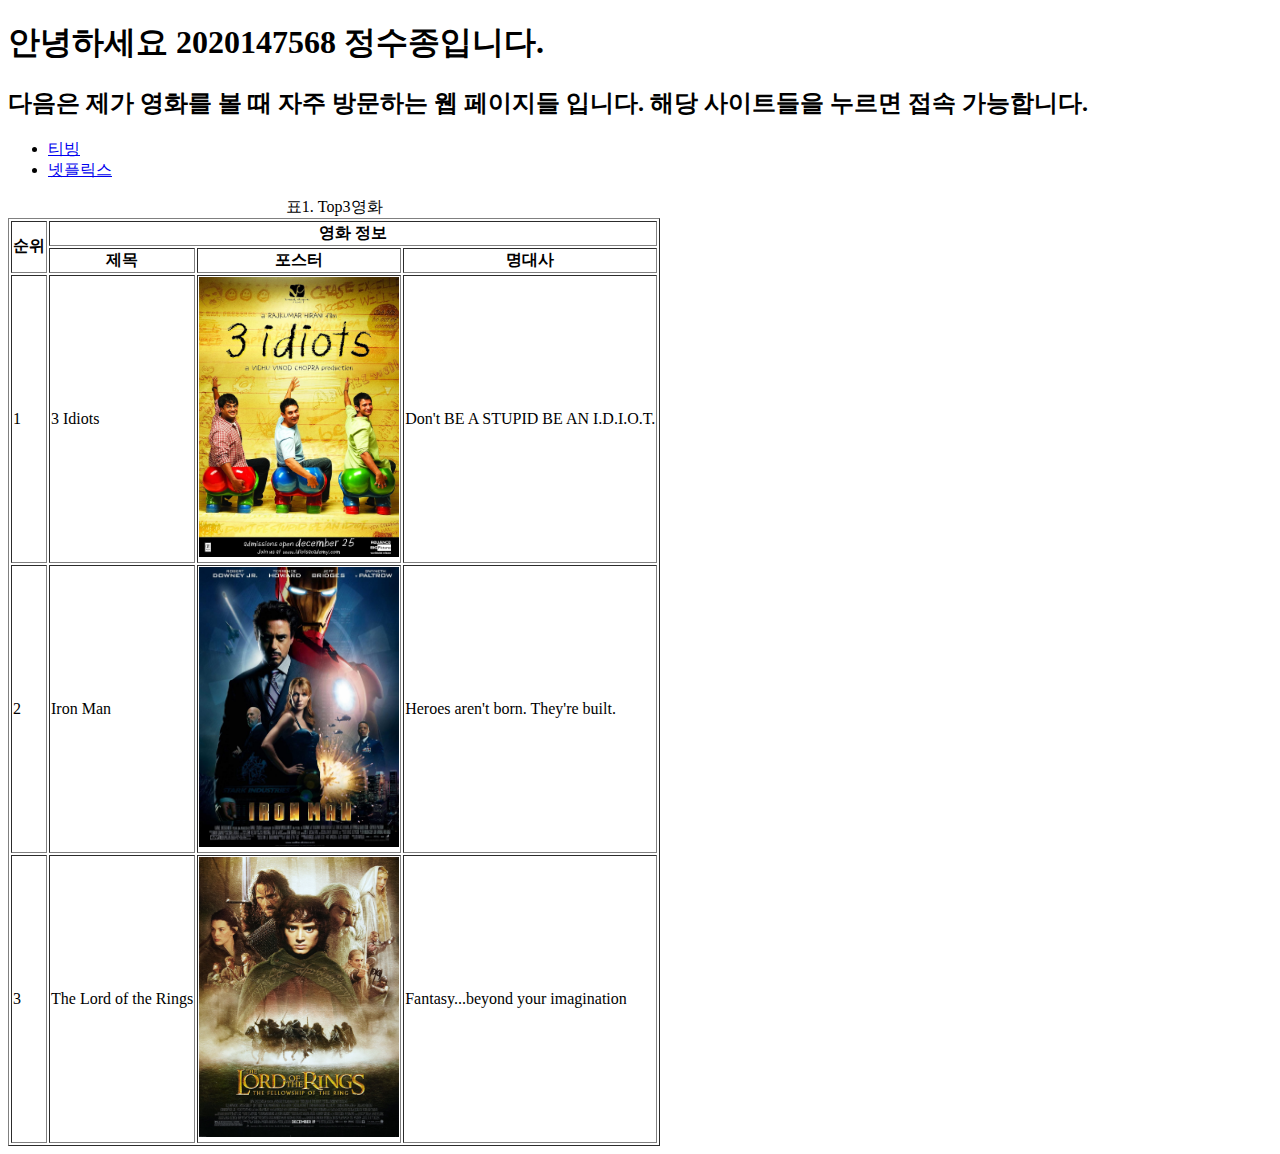
<file: LAB1/index.html>
<!DOCTYPE html>
<html>
    <head>
        <meta charset="utf-8">
    </head>
    <body>
        <h1>안녕하세요 2020147568 정수종입니다.</h1>
        <h2>다음은 제가 영화를 볼 때 자주 방문하는 웹 페이지들 입니다. 해당 사이트들을 누르면 접속 가능합니다.</h2>
        <ul>
            <li><a href="https://www.tving.com/onboarding"> 티빙 </a></li>
            <li><a href="https://www.netflix.com/kr/"> 넷플릭스 </a></li>
        </ul>
        <table border="1">
            <caption>표1. Top3영화</caption>
            <tr>
                <th rowspan="2">순위</th>
                <th colspan="3">영화 정보</th>
                <!-- <th>3</th> -->
                <!-- <th>4</th> -->
            </tr>
            <tr>
                <!-- <th>2</th> -->
                 <th>제목</th>
                 <th>포스터</th>
                 <th>명대사</th>
            </tr>
            <tr>
                <td>1</td>
                <td>3 Idiots</td>
                <td><img src="images/3-Idiots.jpg" width="200" height="280" alt="3_Idiots"></td>
                <td>Don't BE A STUPID BE AN I.D.I.O.T.</td>
            </tr>
            <tr>
                <td>2</td>
                <td>Iron Man</td>
                <td><img src="images/Iron_Man-773611005-large.jpg" width="200" height="280" alt="Iron_Man"></td>
                <td>Heroes aren't born. They're built.</td>
            </tr>
            <tr>
                <td>3</td>
                <td>The Lord of the Rings</td>
                <td><img src="images/The_Lord_of_the_Rings.jpg" width="200" height="280" alt="The_Lord_of_the_Rings"></td>
                <td>Fantasy...beyond your imagination</td>
            </tr>
        </table>
    </body>
</html>
</file>
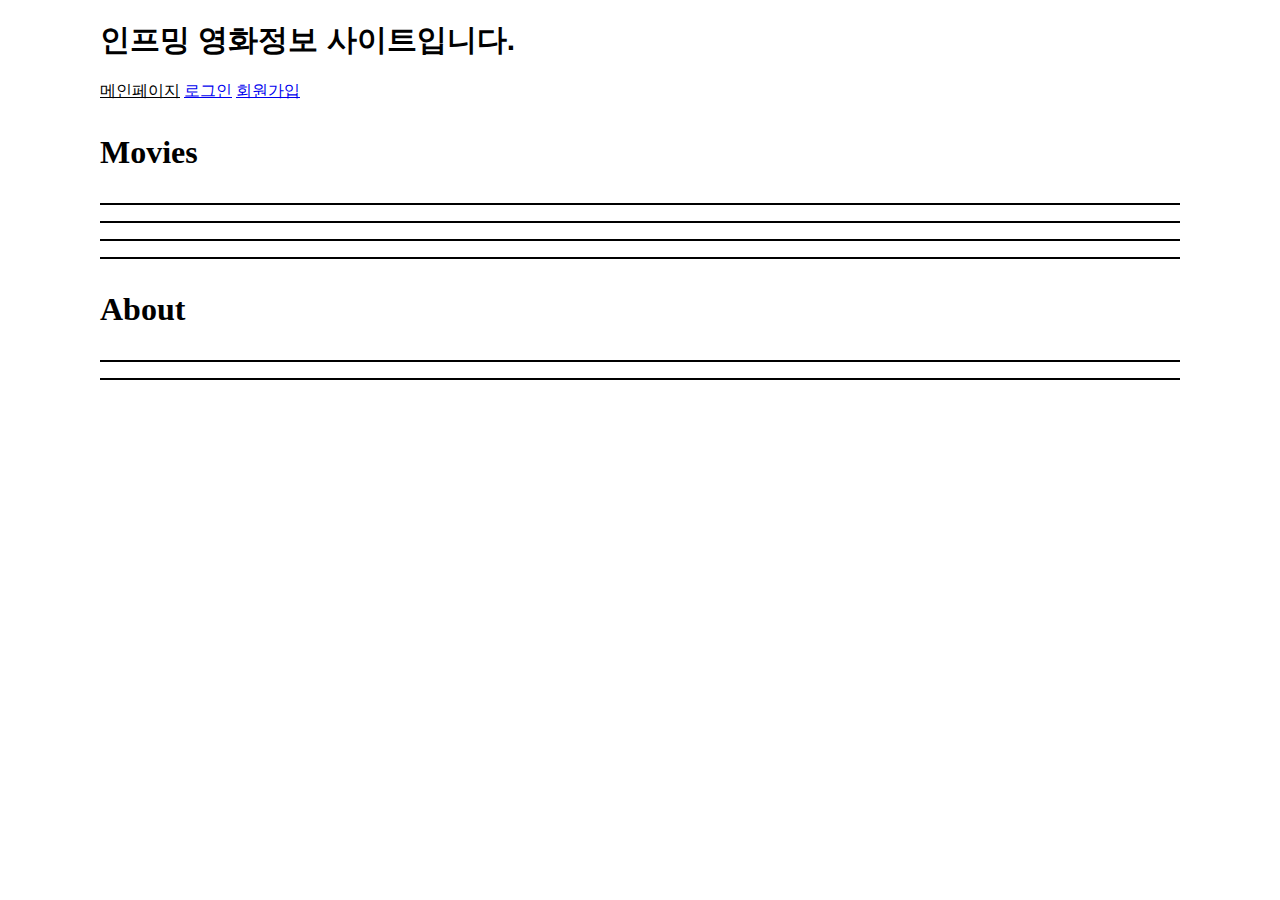
<file: LAB3/index.html>
<!DOCTYPE html>
<html lang="ko">
    <head>
        <meta charset="UTF-8">
        <link rel="stylesheet" href="main.css">
        <title>Internet Programming Movie Site</title>
    </head>
    <body>
        <h1 id="headline">인프밍 영화정보 사이트입니다.</h1>

        <p id="nevi">
            <a href="index.html" class="current">메인페이지</a>
            <a href="login.html">로그인</a>
            <a href="signup.html">회원가입</a>
        </p>

        <div id="moviedata">
            <p class="cartegory">Movies</p>
            <div class="contents">
                <p></p>
                <p></p>
                <p></p>
                <p></p>
            </div>
            <p class="cartegory">About</p>
            <div class="contents">
                <p></p>
                <p></p>
            </div>
        </div>
    </body>
</html>
</file>
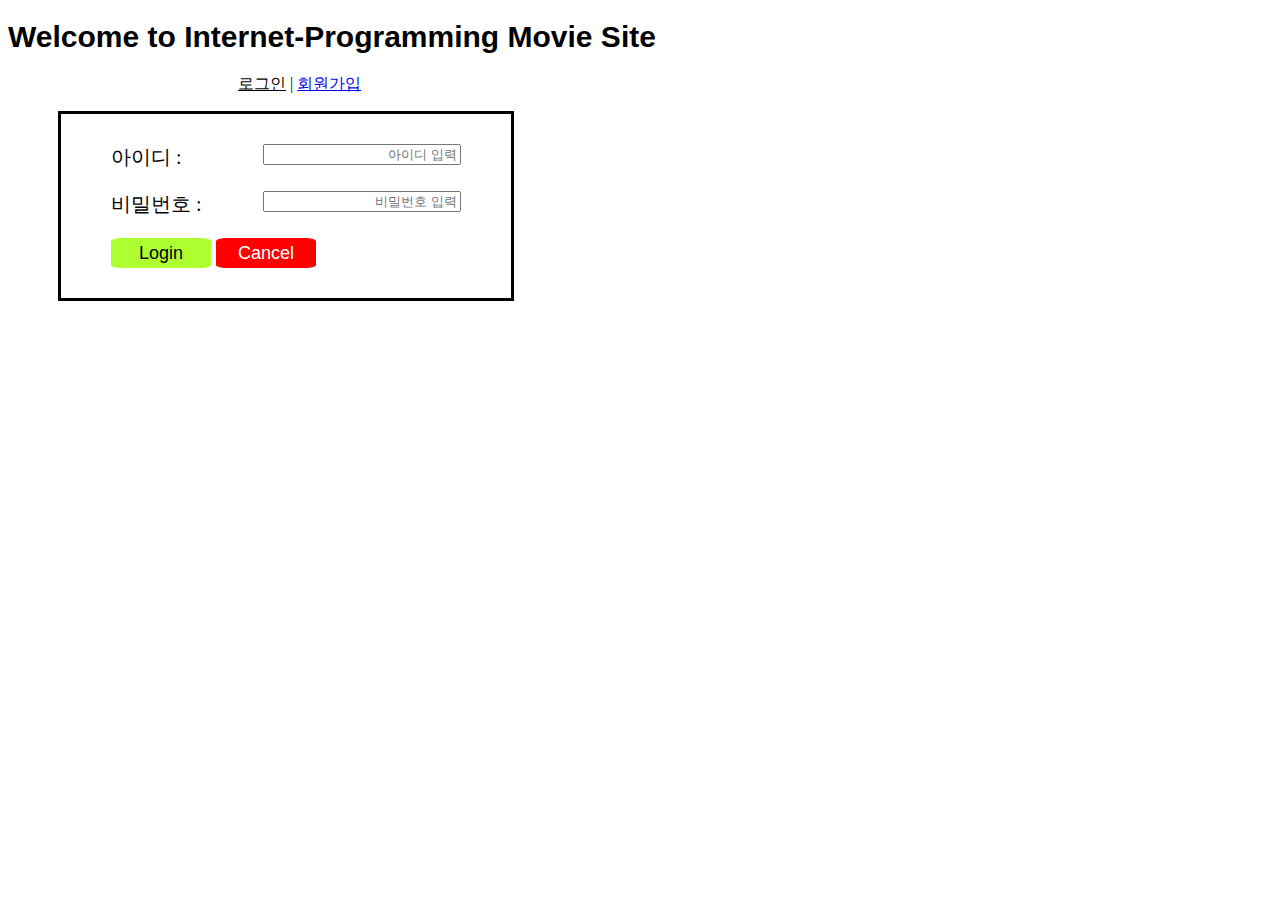
<file: LAB2/login.html>
<!DOCTYPE html>
<html lang="ko">
    <head>
        <meta charset="UTF-8">
        <link rel="stylesheet" href="main.css">
        <title>Login</title>
    </head>
    <body>
        <h1 id="headline">Welcome to Internet-Programming Movie Site</h1>

        <p id="redirect">
        <a href="login.html" class="current">로그인</a> | <a href="signup.html">회원가입</a>
        </p>
        
        <form>
            <p>
                <label for="id">아이디 : </label>
                <input type="text" placeholder="아이디 입력" id="id" name="id">
            </p>

            <p>
                <label for id="password">비밀번호 : </label>
                <input type="text" placeholder="비밀번호 입력" id="password" name="password">
            </p>

            <p>
                <input type="submit" id="login" name="login" value="Login">
                <input type="button" id="cancel" name="cancel" value="Cancel">
            </p>
        </form>
    </body>
</html>
</file>
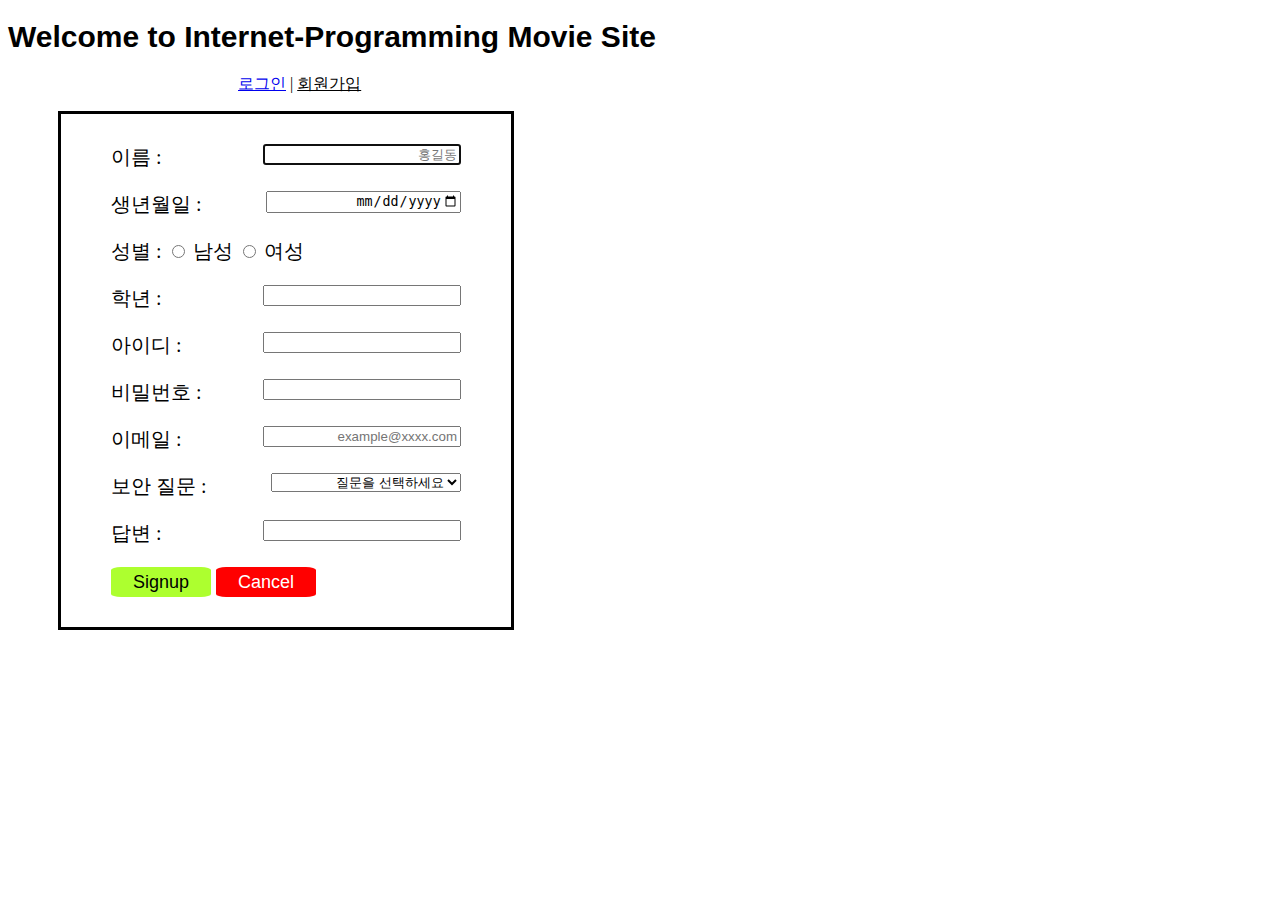
<file: LAB2/signup.html>
<!DOCTYPE html>
<html lang="ko">
    <head>
        <meta charset="UTF-8">
        <link rel="stylesheet" href="main.css">
        <title>Internet Programming Movie Site</title>
    </head>

    <body>
        <h1 id="headline">Welcome to Internet-Programming Movie Site</h1>

        <p id="redirect">
        <a href="login.html">로그인</a> | <a href="signup.html" class="current">회원가입</a>
        </p>
        
        <form>
            <p>
                <label for="name">이름 : </label>
                <input type="text" placeholder="홍길동" id="name" name="name" required autofocus autocomplete="on">
            </p>

            <p>
                <label for="birth">생년월일 : </label>
                <input type="date" id="birth" name="birth">
            </p>

            <p>
                <label for="gender">성별 : </label>
                <input type="radio" id="gender" name="gender" value="male"> 남성 
                <input type="radio" id="gender" name="gender" value="female"> 여성 
            </p>
        
            <p>
                <label for="grade">학년 : </label>
                <input type="number" step="1" min="1" max="4">
            </p>

            <p>
                <label for="id">아이디 : </label>
                <input type="text" id="id" name="id" required autocomplete="on">
            </p>

            <p>
                <label for="password">비밀번호 : </label>
                <input type="text" id="password" name="password" required>
            </p>

            <p>
                <label for="email">이메일 : </label>
                <input type="email" placeholder="example@xxxx.com" id="email" name="email">
            </p>

            <p>
                <label for="question">보안 질문 : </label>
                <select name="question" id="question">
                    <option>질문을 선택하세요</option>
                    <option>가장 좋아하는 색은</option>
                    <option>처음으로 본 영화는</option>
                    <option>키우고있는 강아지의 이름은은</option>
                </select>
            </p>
        
            <p>
                <label for="answer">답변 : </label>
                <input type="text" id="answer" name="answer">
            </p>

            <p>
                <input type="submit" id="signup" name="signup" value="Signup">
                <input type="button" id="cancel" name="cancel" value="Cancel">
            </p>
        </form>

    </body>
</html>
</file>
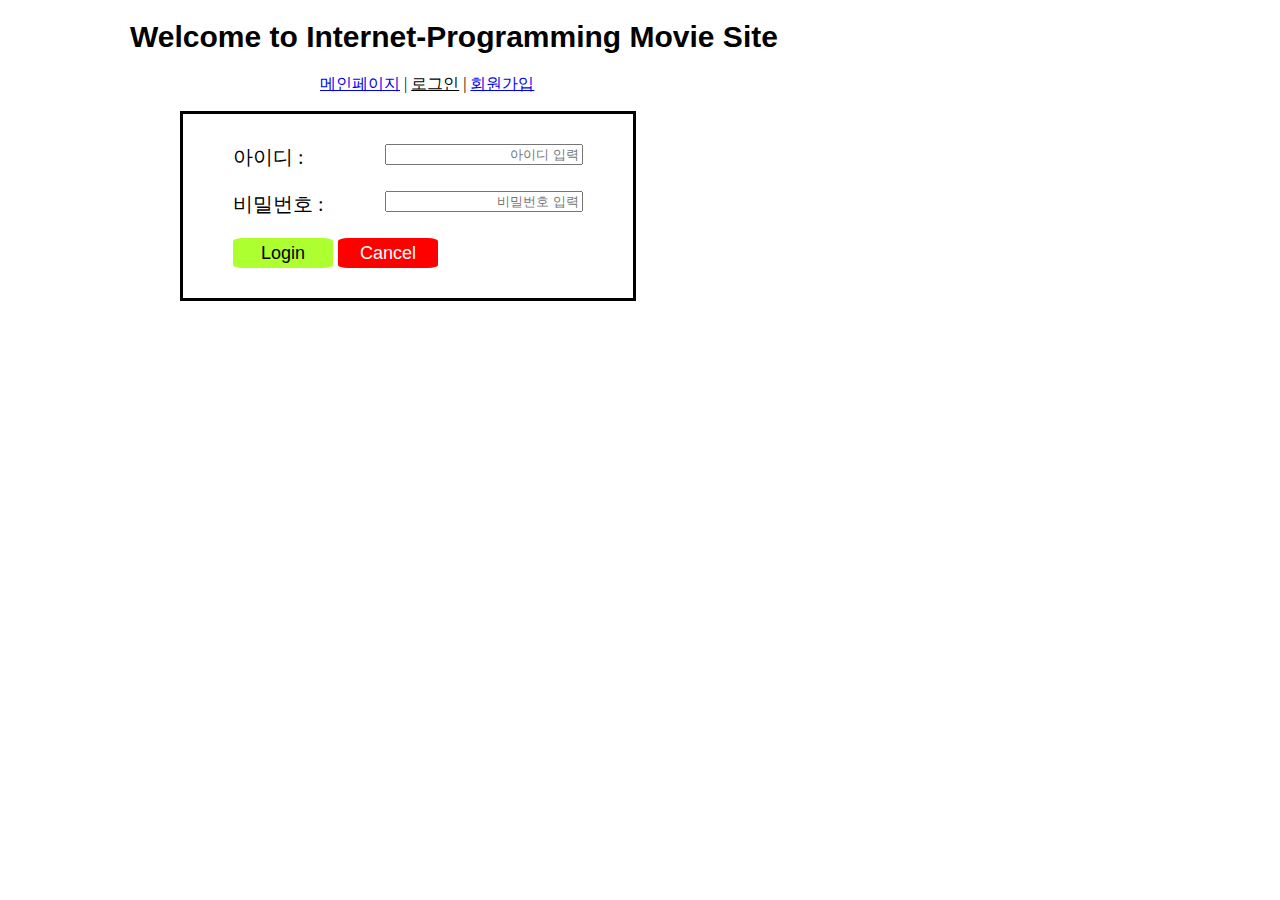
<file: LAB4/login.html>
<!DOCTYPE html>
<html lang="ko">
    <head>
        <meta charset="UTF-8">
        <link rel="stylesheet" href="main.css">
        <title>Login</title>
    </head>
    <body>
        <h1 id="headline">Welcome to Internet-Programming Movie Site</h1>

        <p id="redirect">
        <a href="index.html">메인페이지</a> | <a href="login.html" class="current">로그인</a> | <a href="signup.html">회원가입</a>
        </p>
        
        <form>
            <p>
                <label for="id">아이디 : </label>
                <input type="text" placeholder="아이디 입력" id="id" name="id">
            </p>

            <p>
                <label for id="password">비밀번호 : </label>
                <input type="text" placeholder="비밀번호 입력" id="password" name="password">
            </p>

            <p>
                <input type="submit" id="login" name="login" value="Login">
                <input type="button" id="cancel" name="cancel" value="Cancel">
            </p>
        </form>
    </body>
</html>
</file>
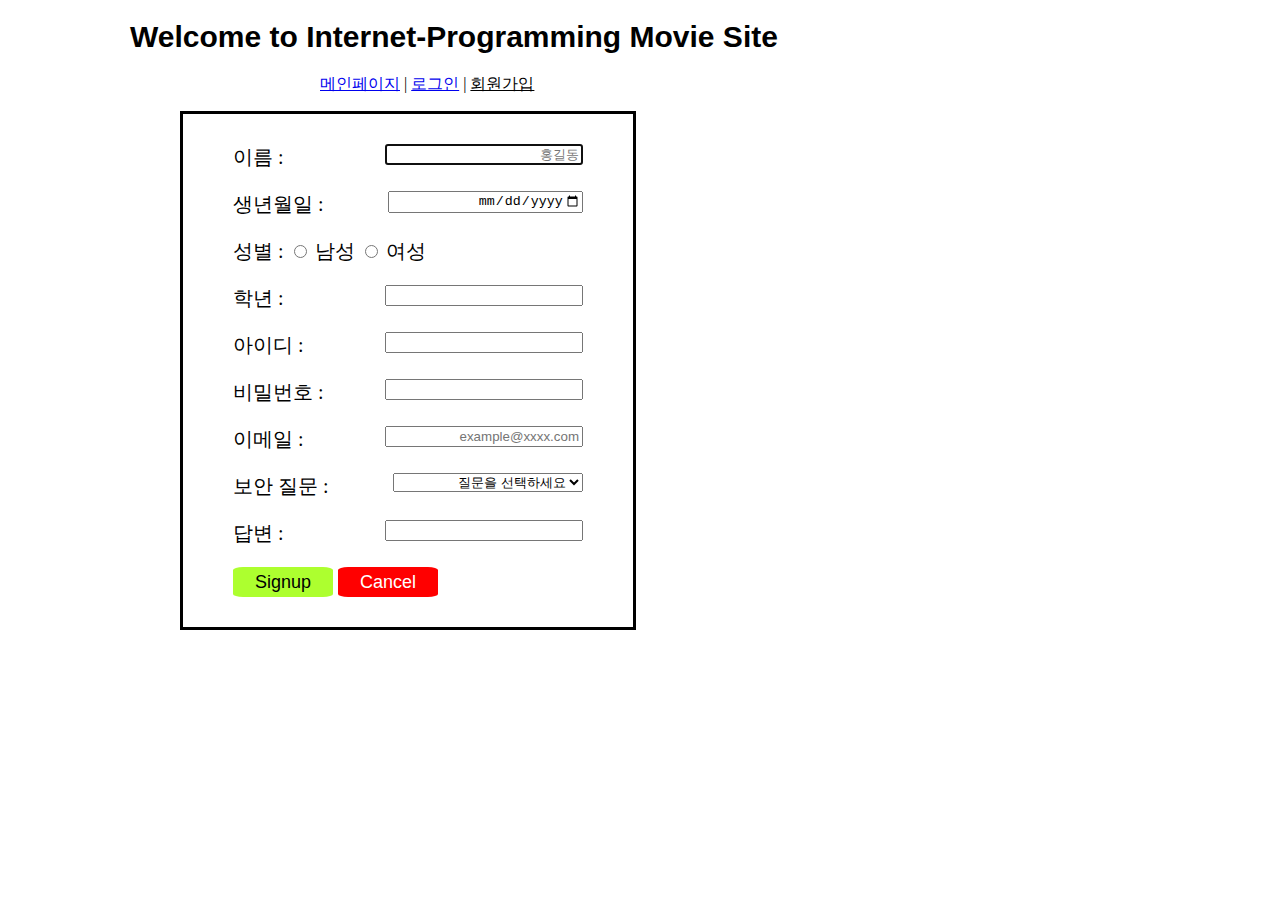
<file: LAB4/signup.html>
<!DOCTYPE html>
<html lang="ko">
    <head>
        <meta charset="UTF-8">
        <link rel="stylesheet" href="main.css">
        <title>Internet Programming Movie Site</title>
    </head>

    <body>
        <h1 id="headline">Welcome to Internet-Programming Movie Site</h1>

        <p id="redirect">
        <a href="index.html">메인페이지</a> | <a href="login.html">로그인</a> | <a href="signup.html" class="current">회원가입</a>
        </p>
        
        <form>
            <p>
                <label for="name">이름 : </label>
                <input type="text" placeholder="홍길동" id="name" name="name" required autofocus autocomplete="on">
            </p>

            <p>
                <label for="birth">생년월일 : </label>
                <input type="date" id="birth" name="birth">
            </p>

            <p>
                <label for="gender">성별 : </label>
                <input type="radio" id="gender" name="gender" value="male"> 남성 
                <input type="radio" id="gender" name="gender" value="female"> 여성 
            </p>
        
            <p>
                <label for="grade">학년 : </label>
                <input type="number" step="1" min="1" max="4">
            </p>

            <p>
                <label for="id">아이디 : </label>
                <input type="text" id="id" name="id" required autocomplete="on">
            </p>

            <p>
                <label for="password">비밀번호 : </label>
                <input type="text" id="password" name="password" required>
            </p>

            <p>
                <label for="email">이메일 : </label>
                <input type="email" placeholder="example@xxxx.com" id="email" name="email">
            </p>

            <p>
                <label for="question">보안 질문 : </label>
                <select name="question" id="question">
                    <option>질문을 선택하세요</option>
                    <option>가장 좋아하는 색은</option>
                    <option>처음으로 본 영화는</option>
                    <option>키우고있는 강아지의 이름은은</option>
                </select>
            </p>
        
            <p>
                <label for="answer">답변 : </label>
                <input type="text" id="answer" name="answer">
            </p>

            <p>
                <input type="submit" id="signup" name="signup" value="Signup">
                <input type="button" id="cancel" name="cancel" value="Cancel">
            </p>
        </form>

    </body>
</html>
</file>
<file: LAB3/main.css>
#headline {
    font-family: sans-serif; font-size: 30px;
}

body {
    width: 1080px;
    margin: 0 auto;
}

.cartegory {
    font-size: 2em;
    font-weight: bold;
}

#moviedata > div > p {
    border-style: solid;
    border-width: 1px;
}

#redirect {
    width: 200px;
    position: relative;
    left: 230px;
}

.current {
    color: black;
}

form {
    width: 400px;
    height: auto;
    border-style: solid;
    padding-top: 10px;
    padding-bottom: 10px;
    padding-left: 50px;
    padding-right: 0px;
    position: relative;
    left: 50px;
}

form > p {
    font-size: 20px;
}

input , select {
    text-align: end;
    position: absolute;
    right: 50px;
    width: 190px;
}

#gender {
    position: relative;
    right: auto;
    width: auto;
}

#signup , #login , #cancel {
    position: relative;
    right: auto;
    width: 100px;
    height: 30px;
    font-size: 18px;
    border-style: none;
    border-radius: 10%;
    text-align: center;
}

#signup , #login {
    background-color: greenyellow;
}

#cancel {
    background-color: red;
    color: white;
}
</file>
<file: LAB2/main.css>
#headline {
    font-family: sans-serif; font-size: 30px;
}

#redirect {
    width: 200px;
    position: relative;
    left: 230px;
}

.current {
    color: black;
}

form {
    width: 400px;
    height: auto;
    border-style: solid;
    padding-top: 10px;
    padding-bottom: 10px;
    padding-left: 50px;
    padding-right: 0px;
    position: relative;
    left: 50px;
}

form > p {
    font-size: 20px;
}

input , select {
    text-align: end;
    position: absolute;
    right: 50px;
    width: 190px;
}

#gender {
    position: relative;
    right: auto;
    width: auto;
}

#signup , #login , #cancel {
    position: relative;
    right: auto;
    width: 100px;
    height: 30px;
    font-size: 18px;
    border-style: none;
    border-radius: 10%;
    text-align: center;
}

#signup , #login {
    background-color: greenyellow;
}

#cancel {
    background-color: red;
    color: white;
}
</file>
<file: LAB4/main.css>
#headline {
    font-family: sans-serif; font-size: 30px;
}

body {
    width: 1020px;
    margin: 0 auto;
}

.cartegory {
    font-size: 2em;
    font-weight: bold;
    border: none;
    border-bottom: 2px solid;
}

#redirect {
    width: auto;
    position: relative;
    left: 190px;
}

.current {
    color: black;
}

form {
    width: 400px;
    height: auto;
    border-style: solid;
    padding-top: 10px;
    padding-bottom: 10px;
    padding-left: 50px;
    padding-right: 0px;
    position: relative;
    left: 50px;
}

form > p {
    font-size: 20px;
}

form > p > input , select {
    text-align: end;
    position: absolute;
    right: 50px;
    width: 190px;
}

#searchInput {
    text-align: left;
    position: relative;
    right: auto;
    width: 800px;
}

#gender {
    position: relative;
    right: auto;
    width: auto;
}

#signup , #login , #cancel {
    position: relative;
    right: auto;
    width: 100px;
    height: 30px;
    font-size: 18px;
    border-style: none;
    border-radius: 10%;
    text-align: center;
}

#signup , #login {
    background-color: greenyellow;
}

#cancel {
    background-color: red;
    color: white;
}

#sorttitle {
    font-weight: bold;
    margin-bottom: 0px;
}

.sort-options {
  width: 200px;
  display: flex;
  flex-direction: column; /* 가로 → 세로로 변경 */
  align-items: flex-start; /* 왼쪽 정렬 (필요시 center로 변경 가능) */
  gap: 10px;
  margin-bottom: 20px;
  font-size: 14px;
  padding-bottom: 10px;
  padding-left: 20px;
  border: 1px solid;
}

#movieList {
  display: grid;
  grid-template-columns: repeat(2, 1fr);
  gap: 20px;
  padding: 0 20px 40px 20px;
  max-width: 1020px;
  margin: 0 auto 40px auto;
  text-align: center;
}

.movie-card {
  background: #fff;
  border-radius: 8px;
  padding: 10px;
  box-shadow: 0 2px 6px rgba(0,0,0,0.1);
  cursor: pointer;
  transition: transform 0.2s ease;
  border-bottom: 1px solid #ccc;
}

.movie-card:hover {
  transform: scale(1.03);
}

.poster-container {
  position: relative;
  display: inline-block;
  width: 100%;
  cursor: pointer;
}

.movie-poster {
  width: 100%;
  height: auto;
  border-radius: 6px;
  margin-bottom: 10px;
}

.tooltip {
  visibility: hidden;
  width: 220px;
  background-color: rgba(0,0,0,0.8);
  color: #fff;
  text-align: left;
  border-radius: 6px;
  padding: 10px;
  position: absolute;
  bottom: 110%;
  left: 50%;
  transform: translateX(-50%);
  z-index: 10;
  opacity: 0;
  transition: opacity 0.3s;
  pointer-events: none;
  font-size: 13px;
  line-height: 1.3;
  box-shadow: 0 2px 8px rgba(0,0,0,0.7);
}

.poster-container:hover .tooltip {
  visibility: visible;
  opacity: 1;
  pointer-events: auto;
}

.movie-title {
  font-weight: bold;
  font-size: 18px;
  margin: 0 0 6px 0;
  color: #222;
}

.movie-rating,
.movie-release {
  margin: 0;
  font-size: 14px;
  color: #555;
}
</file>
